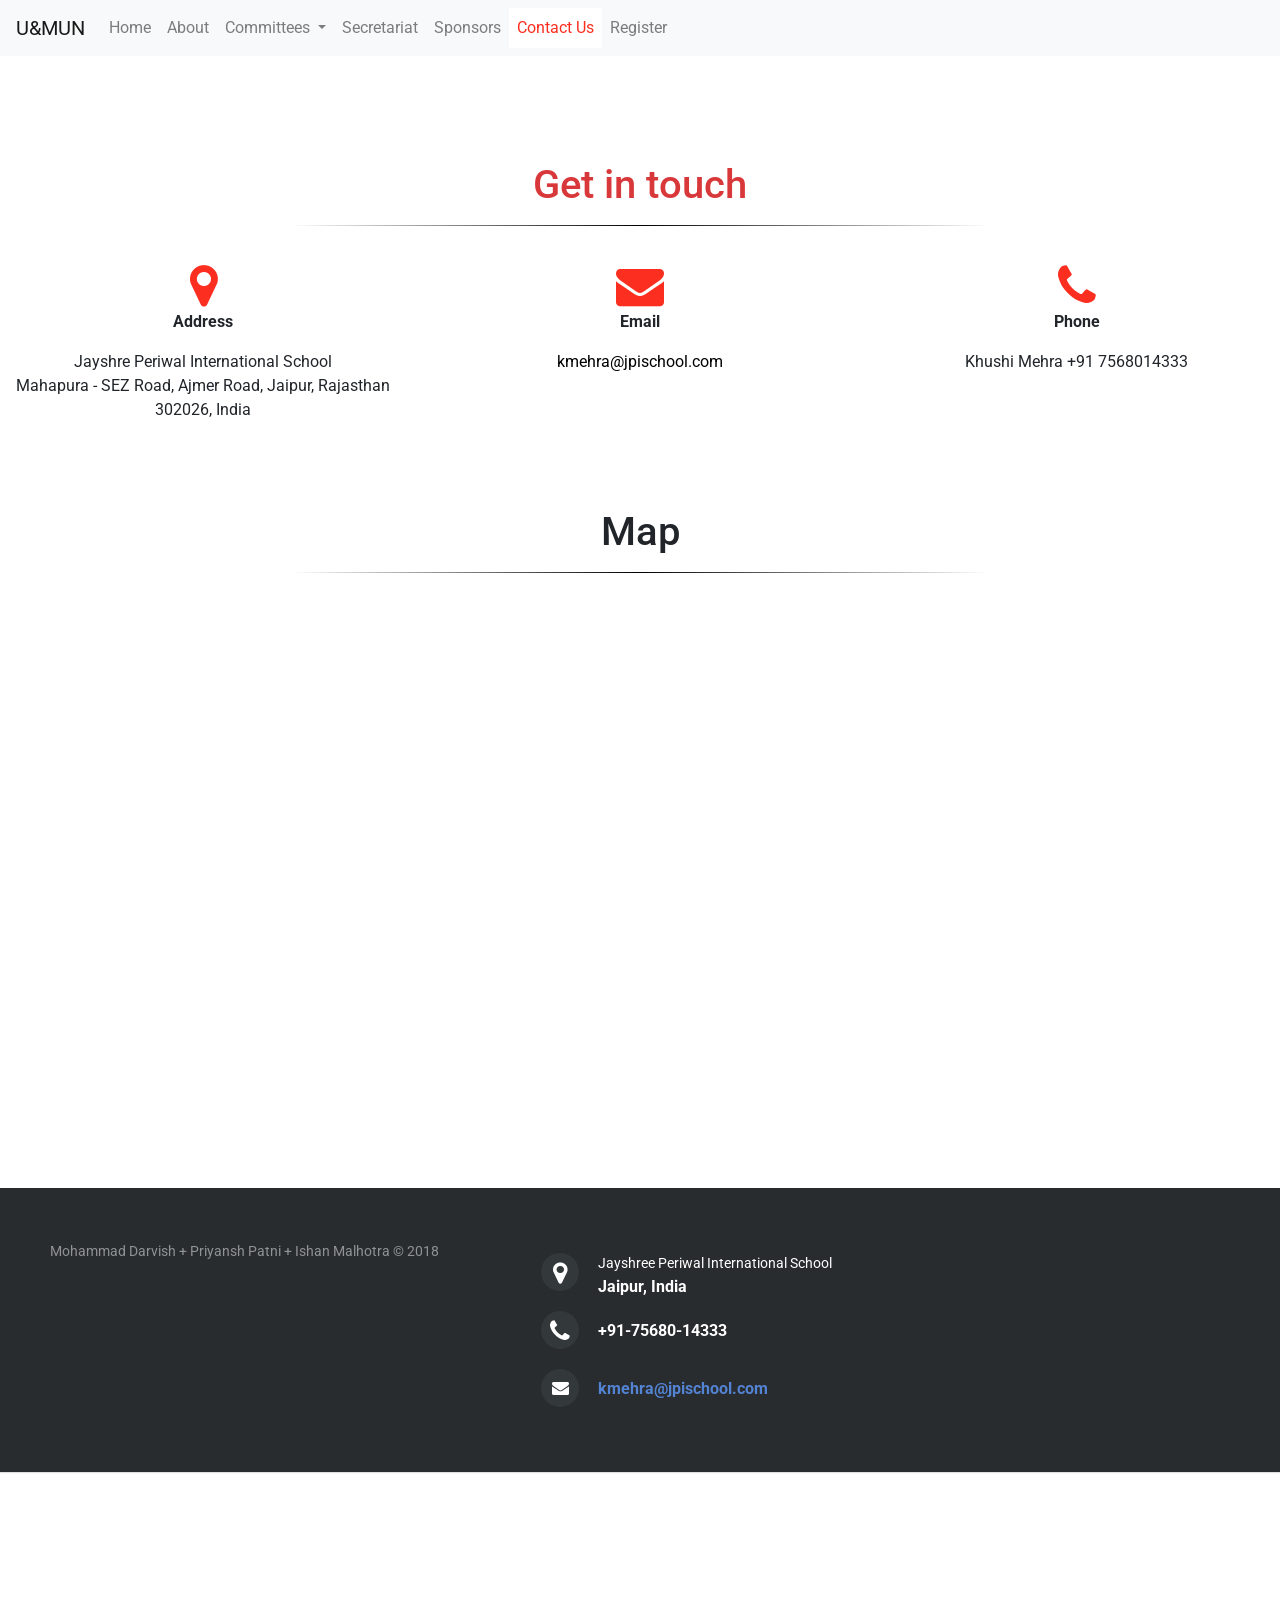
<file: contact.html>
<!DOCTYPE html>
<html>

<head>
  <title>Contact Us</title>
  
  <link rel="stylesheet" href="assets/css/style.css">  
  <link href="https://fonts.googleapis.com/css?family=Roboto:400,700" rel="stylesheet">
  <link rel="stylesheet" href="assets/font-awesome/css/font-awesome.min.css">
  <script src="//ajax.googleapis.com/ajax/libs/jquery/3.2.1/jquery.min.js"></script>
  <script src="assets/bootstrap/js/bootstrap.min.js"></script>
  <link rel="stylesheet" type="text/css" href="bootstrap/css/bootstrap.css">
  <link rel="stylesheet" href="footer.css">
</head>

<body id="override">

<!-- Nav bar -->
<nav class="navbar navbar-expand-lg navbar-light bg-light">
  <a class="navbar-brand" href="index.html">U&MUN</a>
  <button class="navbar-toggler" type="button" data-toggle="collapse" data-target="#navbarSupportedContent" aria-controls="navbarSupportedContent" aria-expanded="false" aria-label="Toggle navigation">
    <span class="navbar-toggler-icon"></span>
  </button>

  <div class="collapse navbar-collapse" id="navbarSupportedContent">
    <ul class="navbar-nav mr-auto">
      <li class="nav-item">
        <a class="nav-link" href="index.html">Home </a>
      </li>
      <li class="nav-item">
        <a class="nav-link" href="about.html">About </a>
      </li>
      <li class="nav-item dropdown">
        <a class="nav-link dropdown-toggle" href="#" id="navbarDropdown" role="button" data-toggle="dropdown" aria-haspopup="true" aria-expanded="false">
          Committees
        </a>
        <div class="dropdown-menu" aria-labelledby="navbarDropdown">
          <a class="dropdown-item" href="unsc.html">United Nations Security Council</a>
          <a class="dropdown-item" href="disec.html">UNGA: DISEC</a>
          <a class="dropdown-item" href="ccs.html">Crisis Committee on Security</a>
          <a class="dropdown-item" href="lok_sabha.html">Lok Sabha</a>
          <a class="dropdown-item" href="dea.html">Drug Enforcement Administration</a>
          <a class="dropdown-item" href="trump.html">White House Situation Room</a>
          <a class="dropdown-item" href="ip.html">International Press</a>
        </div>
      </li>
      <li class="nav-item">
        <a class="nav-link" href="secretariat.html">Secretariat </a>
      </li>
      <li class="nav-item">
        <a class="nav-link" href="sponsors.html">Sponsors </a>
      </li>
      <li class="nav-item active">
        <a class="nav-link" href="contact.html">Contact Us <span class="sr-only">(current)</span></a>
      </li>
      <li class="nav-item">
        <a class="nav-link" href="register.html">Register </a>
      </li>
  </div>
</nav>


  <!-- ICONS AND HEADER -->
  <section class="contact-us">
    <div class="container">
      <h1 class="contact-header" style="text-align: center; color: rgb(217,56,59); margin-top: 55px;">Get in touch</h1>
      <hr class="sexy-line">
    </div>

      <div class="row">
          <div class="col-md-4">
            <i class="fa fa-map-marker fa-3x" aria-hidden="true"></i>
            <p class="contact-details-title"> <span>Address </span></p>
            <p><span class="texts" style="">Jayshre Periwal International School<br> Mahapura - SEZ Road, Ajmer Road, Jaipur, Rajasthan 302026, India<br>
    </span></p>
          </div>
          <div class="col-md-4">
            <i class="fa fa-envelope fa-3x" aria-hidden="true"></i>
            <p class="contact-details-title"> <span>Email </span></p>
            <span class="texts" style="">
      <a href="mailto:kmehra@jpischool.com" style="color: #000">kmehra@jpischool.com</a>
    </span>
          </div>
          <div class="col-md-4">
            <i aria-hidden="true" class="fa fa-phone fa-3x"></i>
            <p class="contact-details-title"> <span>Phone</span> </p>
            <span class="texts" style="">
            Khushi Mehra +91 7568014333</span>
          </div>
        </div>
  </section>


  <!-- JPIS MAP -->
  <div id="map">
    <h1 class=" text-center map-header contact-header">Map</h1>
    <hr class="sexy-line">
    <div class="container">
      <iframe src="https://www.google.com/maps/embed?pb=!1m14!1m8!1m3!1d7120.861037547047!2d75.6630139!3d26.8262559!3m2!1i1024!2i768!4f13.1!3m3!1m2!1s0x396c4a62be59c98d%3A0xc441de6a83c1f969!2sJayshree+Periwal+International+School!5e0!3m2!1sen!2sin!4v1505815696382"
        width="100%" height="450" frameborder="0" style="border:0" allowfullscreen></iframe>
    </div>
  </div>
  <div id="spacer"></div>
  <div id="spacer"></div>


 
<!--Footer-->
    <footer class="footer-distributed">
      <div class="footer-left">
        <p class="footer-company-name">Mohammad Darvish + Priyansh Patni + Ishan Malhotra &copy; 2018</p>
      </div>
      <div class="footer-center">
        <div>
          <i class="fa fa-map-marker"></i>
          <p><span>Jayshree Periwal International School</span> Jaipur, India</p>
        </div>
        <div>
          <i class="fa fa-phone"></i>
          <p>+91-75680-14333</p>
        </div>
        <div>
          <i class="fa fa-envelope"></i>
          <p><a href="mailto:kmehra@jpischool.com">kmehra@jpischool.com</a></p>
        </div>
      </div>
    </footer>
</html>
</file>
<file: assets/css/style.css>
* {
  font-family: 'Roboto';
}

/*NAVBAR OVERRIDING*/

#override .navbar {
  background-color: rgba(50,50,50,1);
  border: none;
}

#override .navbar-default a {
  color: #fff;
  -o-transition:background-color .2s;
  -ms-transition:background-color .2s;
  -moz-transition:background-color .2s;
  -webkit-transition:background-color .2s;
  transition:background-color .2s;
  transition-timing-function: ease-in-out;
}

#override .active a {
  color: rgb(252, 46, 31);
  background-color: white;
}

#override .navbar .icon-bar {
  background-color: rgb(252, 46, 31);
  border-color: rgb(252, 46, 31);
}

#override .navbar .icon-bar:hover {
  border-color: black;
}

#override button:focus {
  outline: 0;
}

#override .navbar {
  z-index: 14;
}

#override .navbar-default .navbar-toggle:hover, #override .navbar-default .navbar-toggle:focus  {
  background-color: rgba(255,255,255,0.9);
  border-color: rgba(255,255,255,0.9);
}

#override .navbar-default a:active,#override .navbar-default a:hover  {
  background-color: rgba(255,255,255,1);
  border-color: rgba(255,255,255,1);
  color: rgb(252, 46, 31);
}

#override .navbar-default .dropdown a:hover, a:focus {
  background-color: rgba(255,255,255,1);
  border-color: rgba(255,255,255,1);
  color: rgb(252, 46, 31);
}

#override .nav .open a {
  background-color: rgba(50,50,50, 1);
  border: none;
}

#override .dropdown-menu {
  background-color: rgba(242, 242, 242);
  border: none;
}

#override .navbar-default .navbar-toggle {
  background-color: #fff;
  border-color: #fff;
}

#override .navbar-default .navbar-x {
  color: rgb(252, 46, 31);
}

#override .navbar-x:hover {
  color: rgb(252, 46, 31);
}


.text-center {
  text-align: center;
}

.text-uppercase {
  text-transform: uppercase;
}

.center-justified {
  text-align: justify;
  margin: 0 15%;
}

.team-header {
  padding-bottom: 50px;
  padding-top: 50px;
}

#override .team-rows .col {
  padding-bottom: 10px;
}

.speaker-header {
  padding-bottom: 50px;
  padding-top: 50px;
}

.speaker-person {
  position: relative;
  overflow: hidden;
}

.team-member {
  position: relative;
  overflow: hidden;
}

.member-image img {
  border: none;
  margin: auto;
  display: block;
  /*HOVER EFFECT*/
  filter: gray;
  -webkit-filter: grayscale(1);
  -webkit-transition: all .23s ease-in-out;
}

.speaker-image img {
  border: none;
  margin: auto;
  display: block;
  /*HOVER EFFECT*/
  filter: gray;
  -webkit-filter: grayscale(1);
  -webkit-transition: all .23s ease-in-out;
}

.member-image img:hover {
  filter: none;
  -webkit-filter: grayscale(0);
  -webkit-transform: scale(1.01);
}

.speaker-image img:hover {
  filter: none;
  -webkit-filter: grayscale(0);
  -webkit-transform: scale(1.01);
}

.speaker-last {
  position: relative;
  overflow: hidden;
}

.speaker-2015 {
  position: relative;
  overflow: hidden;
}

.speaker-last-image img {
  border: none;
  margin: auto;
  display: block;
  /*HOVER EFFECT*/
  filter: gray;
  -webkit-filter: grayscale(1);
  -webkit-transition: all .23s ease-in-out;
}

.speaker-2015-image img {
  border: none;
  margin: auto;
  display: block;
  /*HOVER EFFECT*/
  filter: gray;
  -webkit-filter: grayscale(1);
  -webkit-transition: all .23s ease-in-out;
}

.speaker-last-image img:hover {
  filter: none;
  -webkit-filter: grayscale(0);
  -webkit-transform: scale(1.01);
}

.speaker-2015-image img:hover {
  filter: none;
  -webkit-filter: grayscale(0);
  -webkit-transform: scale(1.01);
}


#map {
  height: 400px;
  width: 90%;
  display: block;
  margin: auto;
}

.map-header {
  margin-bottom: 10px;
  margin-top: 70px;
}

#map hr {
  margin-bottom: 40px;
}

.contact-us {
  text-align: center;
}

/*BG STATIC IMAGE*/

.parallax {
  background-image: url("cover.png");
  background-size: auto;
  height: 600px;
  max-width: 100%;
  background-attachment: fixed;
  background-position: center;
  background-repeat: no-repeat;
}

#footer {
  overflow: hidden;
}

#banner {
  background-color: rgba(255, 255, 255, 0.95) ;
  color: #db3535;
  text-align: center;
  cursor: default;
  padding: 10em 4em 0em 4em;
}

#banner h1 {
  font-size: 2.5em;
}

#override .short-banner {
  vertical-align: middle;
  padding-top: 6em;
}

#spacer {
  width: 100%;
  height: 100px;
}

#spacer-2 {
  width: 100%;
  height: 60px;
}

.footer {
  color:  #333333;
  text-align: center;
  background-color: rgba(255, 255, 255, 1);
  font-size: 13px;
  margin-top: 10px;
  padding: 5px 0px 5px 0;
}

.cd-section {
  text-align: center;
}

.cd-section ul {
  list-style-type: none;
}

.cd-section .cd-container {
  /* this modifies the .cd-container default max-width */
  max-width: 768px;
}

.cd-section h2 {
  font-family: "Droid Sans", sans-serif;
  font-weight: bold;
  text-transform: uppercase;
  margin-bottom: 1em;
  font-size: 20px;
  font-size: 1.25rem;
}

.cd-section p {
  line-height: 1.4;
}

@media only screen and (min-width: 768px) {
  .cd-section {
    padding-bottom: 5em;
    padding-right: 2em;
    padding-top: 1em;
  }
  .cd-section p {
    line-height: 1.6;
  }
}

@media only screen and (min-width: 1200px) {
  .cd-section {
    /*padding-bottom: 50em;*/
    padding-right: 2em;
    padding-top: 1em;
  }
  .cd-section h2 {
    margin-bottom: 2em;
  }
  .cd-section p {
    line-height: 1.8;
    font-size: 18px;
    font-size: 1.125rem;
  }
}

#cd-team {
  background: #ffffff;
}

#cd-team .cd-container {
  max-width: 1200px;
}

#cd-team h2 {
  color: #1a2f2a;
}

#cd-team li {
  margin-bottom: 2em;
  border-radius: 0.25em;
  box-shadow: 0 0 10px rgba(92, 75, 81, 0);
  -webkit-transition: all 0.3s;
  -moz-transition: all 0.3s;
  transition: all 0.3s;
}

.no-touch #cd-team li:hover {
  box-shadow: 0 0 10px rgba(92, 75, 81, 0.3);
}

.no-touch #cd-team li:hover .cd-img-overlay {
  opacity: 1;
}

#cd-team figure {
  position: relative;
}

#cd-team img {
  display: block;
  border-radius: .25em .25em 0 0;
}

#cd-team .cd-img-overlay {
  position: absolute;
  top: 0;
  left: 0;
  width: 100%;
  height: 100%;
  background: rgba(92, 75, 81, 0.9);
  opacity: 0;
  border-radius: .25em .25em 0 0;
  -webkit-transition: opacity 0.3s;
  -moz-transition: opacity 0.3s;
  transition: opacity 0.3s;
}

#cd-team .cd-img-overlay span {
  position: absolute;
  left: 50%;
  top: 50%;
  bottom: auto;
  right: auto;
  -webkit-transform: translateX(-50%) translateY(-50%);
  -moz-transform: translateX(-50%) translateY(-50%);
  -ms-transform: translateX(-50%) translateY(-50%);
  -o-transform: translateX(-50%) translateY(-50%);
  transform: translateX(-50%) translateY(-50%);
  color: #FFF;
}

#cd-team .cd-member-info {
  height: 125px;
  background: #FFF;
  text-align: center;
  font-weight: bold;
  padding-top: 20px;
  border-radius: 0 0 .25em .25em;
  font-size: large;
  padding-bottom: 5px;
}

#cd-team .cd-member-info span {
  display: block;
  font-weight: normal;
  color: rgb(121, 126, 130);
  font-size: 14px;
  font-size: 1.5rem;
  margin-top: .5em;
  padding-bottom: 5px;
}

@media only screen and (min-width: 768px) {
  #cd-team li {
    width: 31%;
    float: left;
    margin-right: 3.5%;
  }
  #cd-team li:nth-child(3n) {
    margin-right: 0;
  }
}

[type="submit"] {
  border: 1px solid #2f5bb7;
  color: #fff;
  padding: 10px;
  text-shadow: 0 1px rgba(0, 0, 0, 0.3);
  background-color: #357ae8;
  background-image: -webkit-linear-gradient(top, #4d90fe, #357ae8);
  margin-top: 12px;
  font-weight: 500;
  font-family: 'Roboto';
  font-size: 14px;
}

[type="submit"]:hover {
  border-color: #c6c6c6;
  color: #fff;
  cursor: pointer;
  -o-transition: all 0.2s;
  -moz-transition: all 0.3s;
  -webkit-transition: all 0.2s;
  transition: all 0.2s;
  background-color: #4c8ffc;
  background-image: -webkit-linear-gradient(top, #4c8ffc, #4889f0);
  background-image: -moz-linear-gradient(top, #4c8ffc, #4889f0);
  background-image: -ms-linear-gradient(top, #4c8ffc, #4889f0);
  background-image: -o-linear-gradient(top, #4c8ffc, #4889f0);
  background-image: linear-gradient(top, #4c8ffc, #4889f0);
  -moz-box-shadow: 0 1px 1px rgba(0, 0, 0, 0.1);
  -webkit-box-shadow: 0 1px 1px rgba(0, 0, 0, 0.1);
  box-shadow: 0 1px 1px rgba(0, 0, 0, 0.1);
}

#override .sexy-line {
  display: block;
  border: none;
  color: white;
  height: 1px;
  background: black;
  background: -webkit-gradient(radial, 50% 50%, 0, 50% 50%, 350, from(#000), to(#fff));
}

.contact-us p, a, span {
  font-size: 16px;
}

#override .fa-facebook, .fa-envelope, .fa-phone, .fa-map-marker {
  color: rgb(252, 46, 31)
}

.contact-details-title {
  font-weight: bold;
}

.contact-header {
  font-weight: 500;
}

#override .contact-us {
  padding-top: 50px;
}

#override .contact-us .row {
  padding-top: 20px;
}

#override #cd-team .btn-info {
  border: none;
  font-size: 80%;
}

#override #cd-team .btn-info:hover, .btn-info:active:focus {
  color: #fff;
  background-color: #f92f20;
  border: none;
}

.speaker-image {
  display: block;
  margin-left: auto;
  margin-right: auto;
  position: relative;
  width: 250px;
  height: 250px;
  /*  background: #1bbc9d;*/
  box-shadow: 0 0 8px rgba(0, 0, 0, 0.09);
}

.speaker-image_empty {
  display: block;
  margin-left: auto;
  margin-right: auto;
  position: relative;
  width: 250px;
  height: 250px;
}

.team col col-md-6 col-lg-4 col-sm-12{
  height: 456.6px;
}

.form-iframe {
  max-width: 100%;

}

@media only screen
and (min-device-width : 375px)
and (max-device-width : 667px)
and (orientation : portrait) {
  #banner .inner h1 {
    text-align: center;
    font-size: 2.0em;
  }
  iframe {
    max-width: 375px;
  }

}

@media only screen
and (min-device-width : 375px)
and (max-device-width : 800px) {
  #banner .inner h1 {
    text-align: center;
    font-size: 1.5em;
  }

}

body {
  height: 2000px;
  margin: 0;
  padding: 0;
}

#social-icons {
  position: fixed;
  top: 15%;
}




#social-icons.right {
  right: 0px;
}

#social-icons a {
  display: block;
  text-decoration: none;
  width: 50px;
  height: 50px;
}

#social-icons .fa {
  display: block;
  font-size: 35px;
  vertical-align: middle;
  text-align: center;
  margin: 0;
  padding: 8px;
  color: #fff;
  text-shadow: 1px 1px 1px #222;
}

#social-icons:hover .fa {
  -webkit-transition: all 0.3s ease;
  -moz-transition: all 0.3s ease;
  -o-transition: all 0.3s ease;
  transition: all 0.3s ease;
}


#social-icons .fa-facebook {
  background-color: #3b5998;
}

#social-icons .fa-twitter {
  background-color: #00aced;
}

#social-icons .fa-instagram {
  background-color: #bb0000;
}




#social-icons .fa-facebook:hover,
#social-icons .fa-twitter:hover,
#social-icons .in-instagram:hover,

  opacity: 0.8;
}
</file>
<file: footer.css>
.footer-distributed{
	background-color: #292c2f;
	box-shadow: 0 1px 1px 0 rgba(0, 0, 0, 0.12);
	box-sizing: border-box;
	width: 100%;
	text-align: left;
	font: bold 16px sans-serif;

	padding: 55px 50px;
	margin-top: 80px;
}

.footer-distributed .footer-left,
.footer-distributed .footer-center,
.footer-distributed .footer-right{
	display: inline-block;
	vertical-align: top;
}

/* Footer left */

.footer-distributed .footer-left{
	width: 40%;
}

.footer-distributed h3 span{
	color:  #5383d3;
}

/* Footer links */

.footer-distributed .footer-links{
	color:  #ffffff;
	margin: 20px 0 12px;
	padding: 0;
}

.footer-distributed .footer-links a{
	display:inline-block;
	line-height: 1.8;
	text-decoration: none;
	color:  inherit;
}

.footer-distributed .footer-company-name{
	color:  #8f9296;
	font-size: 14px;
	font-weight: normal;
	margin: 0;
}

/* Footer Center */

.footer-distributed .footer-center{
	width: 35%;
}

.footer-distributed .footer-center i{
	background-color:  #33383b;
	color: #ffffff;
	font-size: 25px;
	width: 38px;
	height: 38px;
	border-radius: 50%;
	text-align: center;
	line-height: 42px;
	margin: 10px 15px;
	vertical-align: middle;
}

.footer-distributed .footer-center i.fa-envelope{
	font-size: 17px;
	line-height: 38px;
}

.footer-distributed .footer-center p{
	display: inline-block;
	color: #ffffff;
	vertical-align: middle;
	margin:0;
}

.footer-distributed .footer-center p span{
	display:block;
	font-weight: normal;
	font-size:14px;
	line-height:2;
}

.footer-distributed .footer-center p a{
	color:  #5383d3;
	text-decoration: none;;
}


/* Footer Right */

.footer-distributed .footer-right{
	width: 20%;
}

.footer-distributed .footer-company-about{
	line-height: 20px;
	color:  #92999f;
	font-size: 13px;
	font-weight: normal;
	margin: 0;
}

.footer-distributed .footer-company-about span{
	display: block;
	color:  #ffffff;
	font-size: 14px;
	font-weight: bold;
	margin-bottom: 20px;
}

.footer-distributed .footer-icons{
	margin-top: 25px;
}

.footer-distributed .footer-icons a{
	display: inline-block;
	width: 35px;
	height: 35px;
	cursor: pointer;
	background-color:  #33383b;
	border-radius: 2px;

	font-size: 20px;
	color: #ffffff;
	text-align: center;
	line-height: 35px;

	margin-right: 3px;
	margin-bottom: 5px;
}

/* If you don't want the footer to be responsive, remove these media queries */

@media (max-width: 880px) {

	.footer-distributed{
		font: bold 14px sans-serif;
	}

	.footer-distributed .footer-left,
	.footer-distributed .footer-center,
	.footer-distributed .footer-right{
		display: block;
		width: 100%;
		margin-bottom: 40px;
		text-align: center;
	}

	.footer-distributed .footer-center i{
		margin-left: 0;
	}

}
</file>
